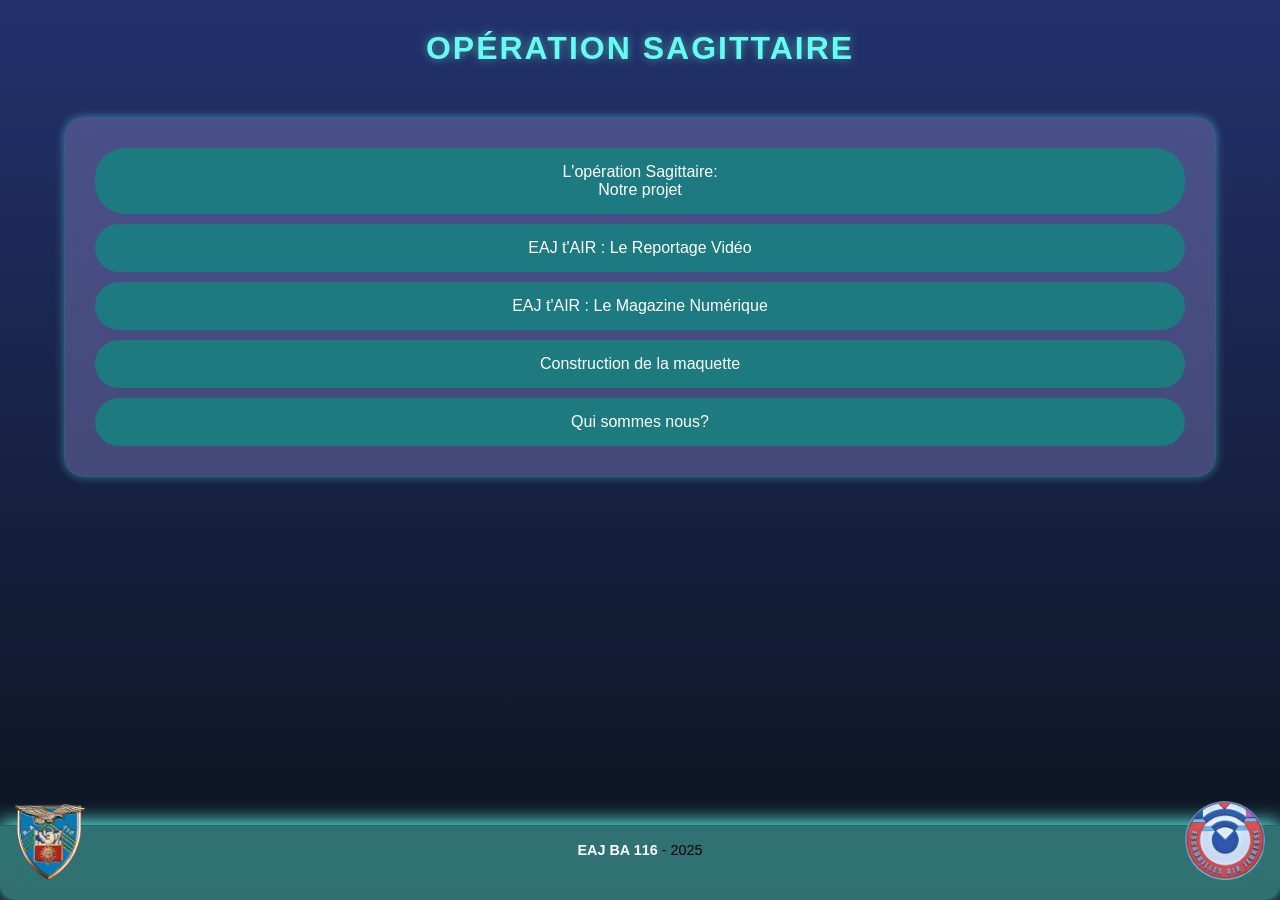
<file: index.html>
<!DOCTYPE html>
<html lang="fr">
<head>
    <meta charset="UTF-8">
    <meta name="viewport" content="width=device-width, initial-scale=1.0">
    <title>Opération Sagittaire</title>
     <link rel="stylesheet" href="styles.css">
    </head>
<body>
 <h1>Opération Sagittaire</h1>
 
 <div class="container">
        
   <div class="links-container">
            <a href="operationsagittaire.html" class="link" >L'opération Sagittaire:<br>Notre projet </a>
            <a href="eajtairvideo.html" class="link" >EAJ t'AIR : Le Reportage Vidéo </a>
            <a href="eajtairpdf.html" class="link" >EAJ t'AIR : Le Magazine Numérique</a>
            <a href="maquette.html" class="link" >Construction de la maquette</a>
            <a href="eaj.html" class="link" >Qui sommes nous?</a>
            </div>
    </div>

    <!-- Footer -->
    <footer class="accueilfooter">
        <img src="images/ba116.png" alt="Décor gauche" class="img-gauche">
        <p id="acceuilfooterp" style="color: #190303;position: relative;bottom: 100%;"><strong style="color: rgb(255, 255, 255);">EAJ BA 116</strong> - 2025</p>
                <img src="images/eaj.png" alt="Décor droite" class="img-droite">
      </footer>
    

    </footer>

</body>
</html>
</file>
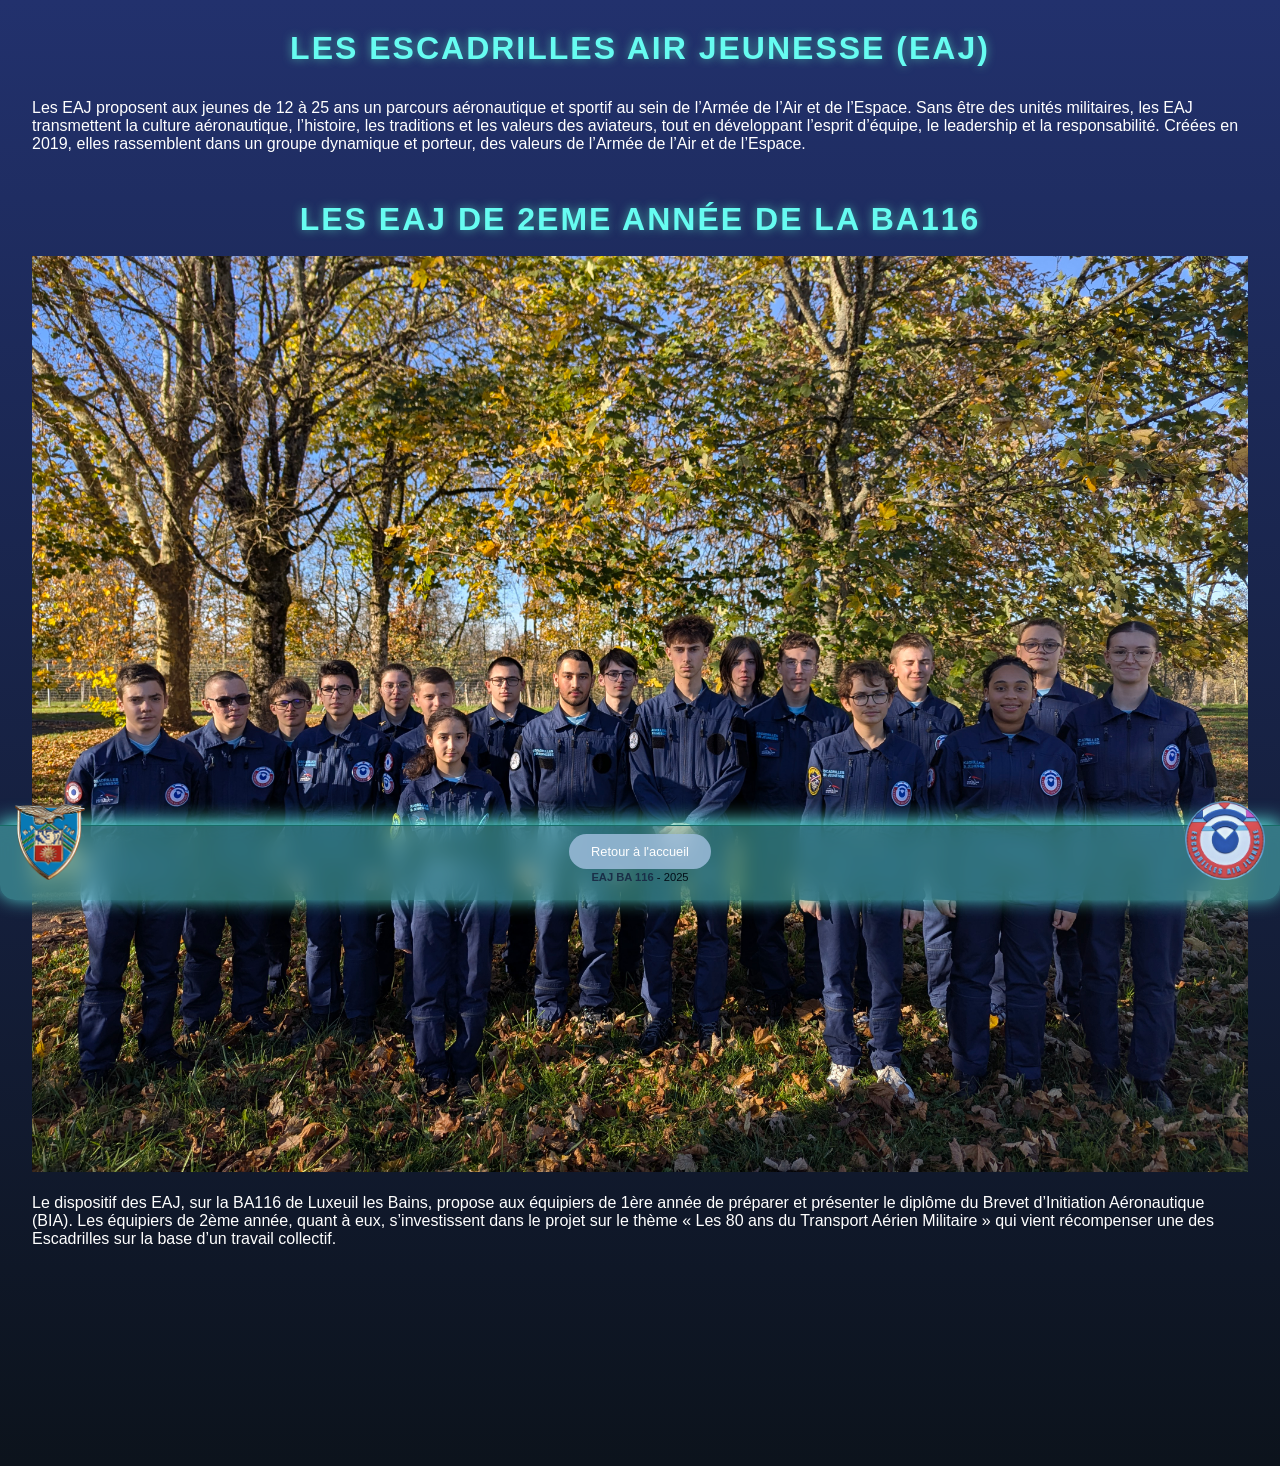
<file: eaj.html>
<!DOCTYPE html>
<html lang="fr">
<head>
    <meta charset="UTF-8">
    <meta name="viewport" content="width=device-width, initial-scale=1.0">
    <title>Qui sommes-nous ?</title>
    <link rel="stylesheet" href="styles.css">
</head>
<body>
      <h1>Les Escadrilles Air Jeunesse (EAJ) </h1>      
    <main>
         
        <p>Les EAJ proposent aux jeunes de 12 à 25 ans un parcours aéronautique et sportif au sein de l’Armée de l’Air et de l’Espace. Sans être des unités militaires, les EAJ transmettent la culture aéronautique, l’histoire, les traditions et les valeurs des aviateurs, tout en développant l’esprit d’équipe, le leadership et la responsabilité. Créées en 2019, elles rassemblent dans un groupe dynamique et porteur, des valeurs de l’Armée de l’Air et de l’Espace. </p><p><br></p>
        <h1>Les EAJ de 2eme année de la BA116</h1> 
        <p><br></p>
         <div class="photo-container">
    <img src="images/eaj2.jpg" alt="Photo des EAJ 2eme année" style="width: 100%; filter: saturate(100%) brightness(100%);">
  </div>
  <p><br></p>
        <p>Le dispositif des EAJ, sur la BA116 de Luxeuil les Bains, propose aux équipiers de 1ère année de préparer et présenter le diplôme du Brevet d’Initiation Aéronautique (BIA). Les équipiers de 2ème année, quant à eux, s’investissent dans le projet sur le thème « Les 80 ans du Transport Aérien Militaire » qui vient récompenser une des Escadrilles sur la base d’un travail collectif. <br>
    <br>   <br>
    <br><br><br>  
    <br></p>
 <div id="lightbox" onclick="this.style.display='none'">
    <img id="lightbox-img" src="images/eaj2.jpg">
</div>
    
    </main>

        <Footer>
      <a href="index.html" class="footer-btn">Retour à l'accueil</a>
          <img src="images/ba116.png" alt="Décor gauche" class="img-gauche">
          <p><br></p>
        <p style="color: #030f19;position: relative;bottom: 120%;font-size: 0.7rem;"> <strong>EAJ BA 116</strong> - 2025</p>
        
        <img src="images/eaj.png" alt="Décor droite" class="img-droite">
      </footer>
    
</body>
<script>
    
    // Animation fade-in
    window.addEventListener("DOMContentLoaded", () => {
      document.body.classList.add("fade-in");
    });
       // Ajouter effet fade-out sur les liens internes
    const links = document.querySelectorAll("a[href]");
    links.forEach(link => {
        link.addEventListener("click", function (e) {
            const href = this.getAttribute("href");

            // Ignore les liens externes ou ancrages
            if (!href.startsWith("http") && !href.startsWith("#")) {
                e.preventDefault();
                document.body.classList.remove("fade-in");
                document.body.classList.add("fade-out");
                setTimeout(() => {
                    window.location.href = href;
                }, 400); // délai identique à la durée de l'animation CSS
            }
        });
    });
</script>

</html>
</file>
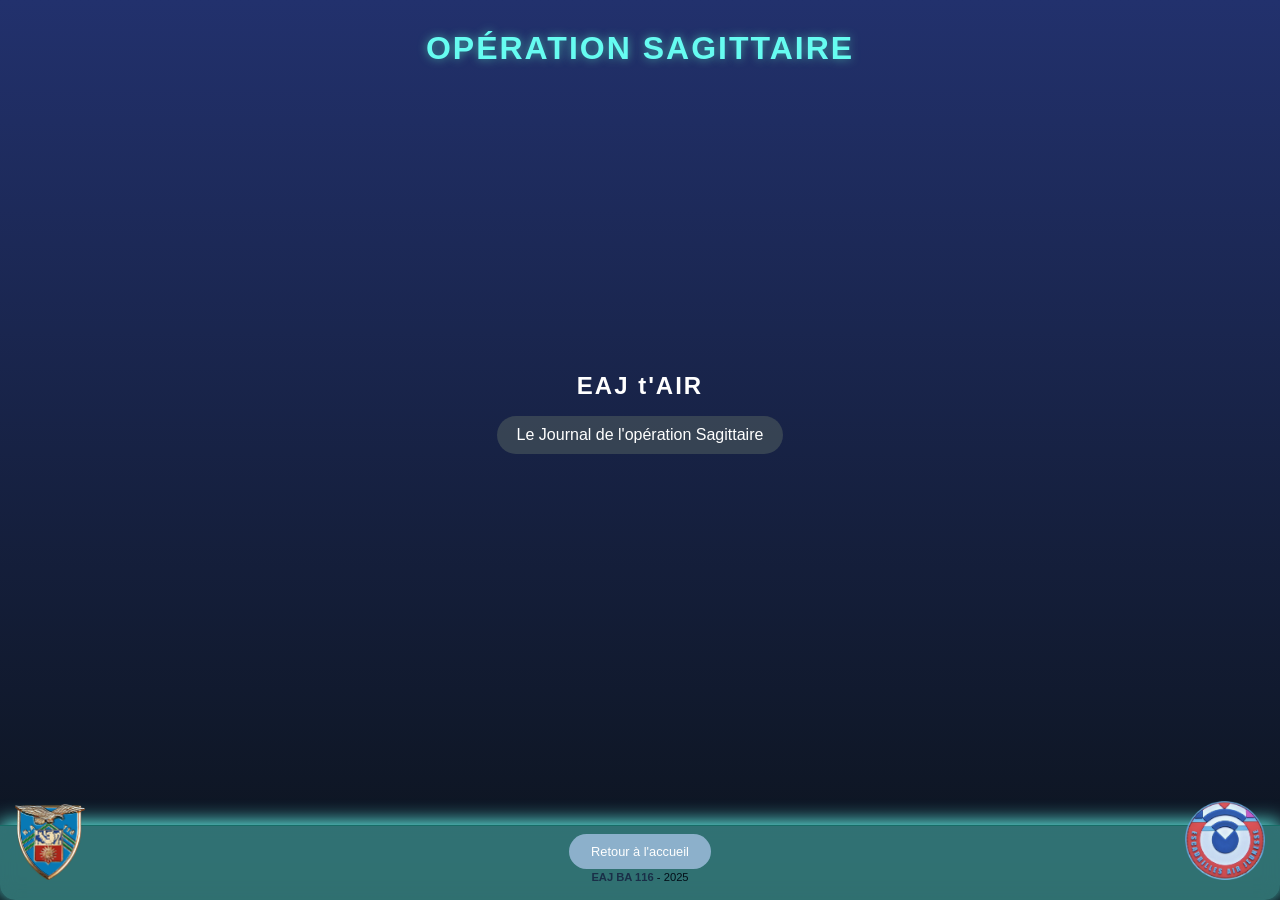
<file: eajtair.html>
<!DOCTYPE html>
<html lang="fr">
<head>
    <meta charset="UTF-8">
    <meta name="viewport" content="width=device-width, initial-scale=1.0">
    <title>Compagnons de la libération</title>
    <link rel="stylesheet" href="styles.css">
</head>
<body>

    <h1>Opération Sagittaire</h1>
</p>

 <main>
 <h2>EAJ t'AIR</h2>
<!-- Bouton principal -->
<a href="eajtairpdf.html" class="btn">Le Journal de l'opération Sagittaire</a>
<h1><br></h1>


      <Footer>
      <a href="index.html" class="footer-btn">Retour à l'accueil</a>
          <img src="images/ba116.png" alt="Décor gauche" class="img-gauche">
          <p><br></p>
        <p style="color: #030f19;position: relative;bottom: 120%;font-size: 0.7rem;"> <strong>EAJ BA 116</strong> - 2025</p>
        
        <img src="images/eaj.png" alt="Décor droite" class="img-droite">
      </footer>
    </main>
</body>
<script>
  function openLightbox(src) {
      const lightbox = document.getElementById('lightbox');
      const img = document.getElementById('lightbox-img');
      img.src = src;
      lightbox.style.display = 'flex';
    }

    // Animation fade-in
    window.addEventListener("DOMContentLoaded", () => {
      document.body.classList.add("fade-in");
    });
       // Ajouter effet fade-out sur les liens internes
    const links = document.querySelectorAll("a[href]");
    links.forEach(link => {
        link.addEventListener("click", function (e) {
            const href = this.getAttribute("href");

            // Ignore les liens externes ou ancrages
            if (!href.startsWith("http") && !href.startsWith("#")) {
                e.preventDefault();
                document.body.classList.remove("fade-in");
                document.body.classList.add("fade-out");
                setTimeout(() => {
                    window.location.href = href;
                }, 400); // délai identique à la durée de l'animation CSS
            }
        });
    });
  
    function ouvrirPDF() {
  const lightbox = document.getElementById("pdf-lightbox");
  lightbox.classList.remove("fade-out");
  lightbox.style.display = "flex";
  document.body.style.overflow = "hidden"; // Empêche scroll fond
}

function fermerPDF(event) {
  const lightbox = document.getElementById("pdf-lightbox");
  lightbox.classList.add("fade-out");
  setTimeout(() => {
    lightbox.style.display = "none";
    lightbox.classList.remove("fade-out");
    document.body.style.overflow = ""; // Réactive scroll
  }, 400);
  event.stopPropagation();
}
</script>

</html>
</file>
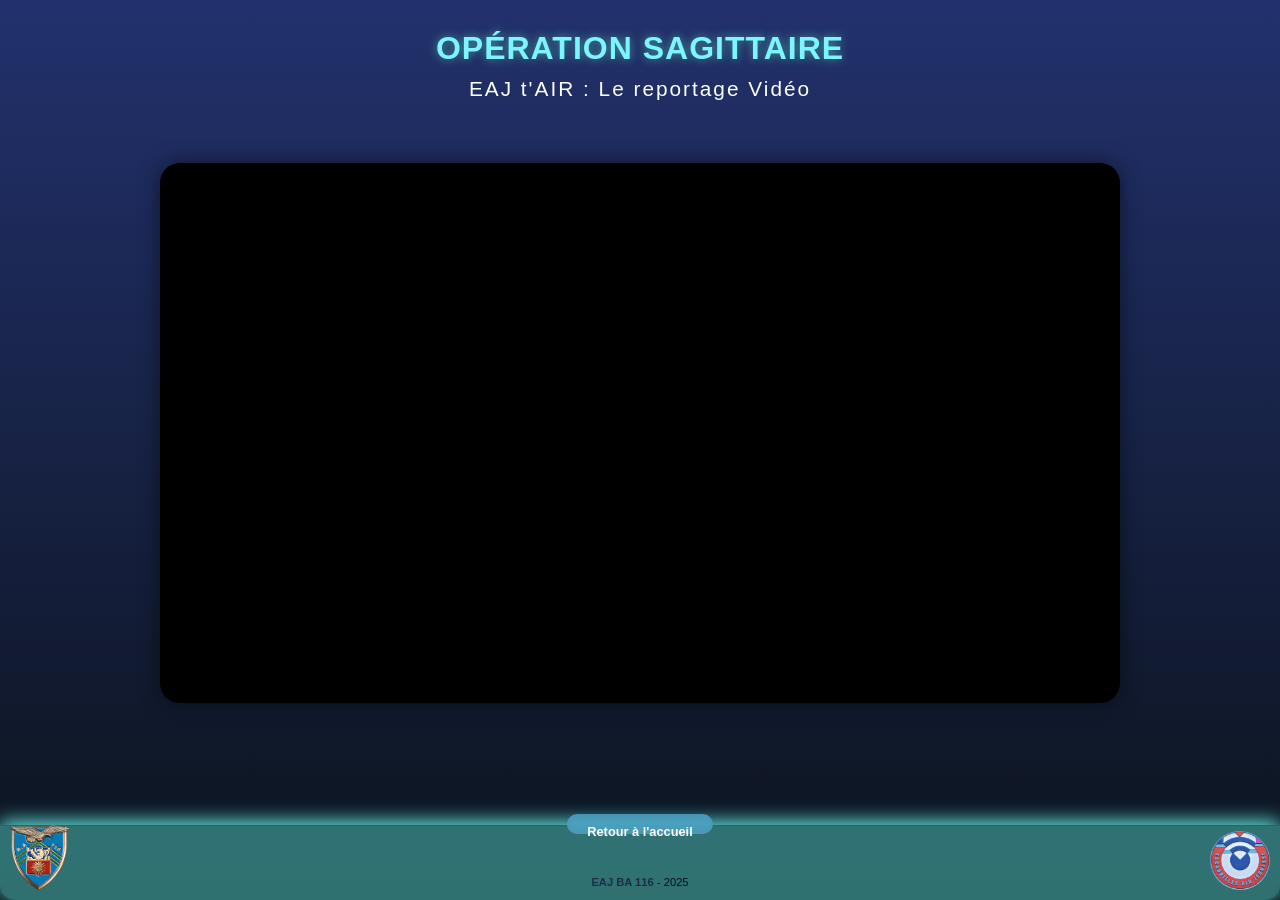
<file: eajtairvideo.html>
<!DOCTYPE html>
<html lang="fr">
<head>
  <meta charset="UTF-8">
  <meta name="viewport" content="width=device-width, initial-scale=1.0">
  <title>Opération Sagittaire</title>
  <link rel="stylesheet" href="styles.css">
  <style>
    /* ----- RESET DE BASE ----- */
    * {
      margin: 0;
      padding: 0;
      box-sizing: border-box;
    }

    body {
      font-family: "Poppins", Arial, sans-serif;
      background: linear-gradient(180deg, #22316d, #0c131c);
      color: #ffffff;
      display: flex;
      flex-direction: column;
      min-height: 100vh;
      text-align: center;
    }

    h1 {
      margin-top: 30px;
      font-size: 2rem;
      color: #7df5ff;
      letter-spacing: 1px;
      text-transform: uppercase;
    }

    h2 {
      margin: 10px 0 30px;
      font-size: 1.3rem;
      font-weight: 400;
    }

    main {
      flex: 1;
      display: flex;
      flex-direction: column;
      justify-content: center;
      align-items: center;
      padding: 20px;
    }

    /* ----- CONTENEUR VIDÉO ----- */
    .video-frame {
      position: relative;
      width: min(100%, 960px);
      margin: 0 auto 40px;
      border-radius: 20px;
      overflow: hidden;
      background: #000;
      box-shadow: 0 0 20px rgba(0, 0, 0, 0.5);
    }

    .video-frame::before {
      content: "";
      display: block;
      padding-top: 56.25%; /* ratio 16:9 */
    }

    .video-frame iframe {
      position: absolute;
      inset: 0;
      width: 100%;
      height: 100%;
      border: none;
    }

    /* ----- PIED DE PAGE ----- */
    footer {
      position: relative;
      padding: 20px;
    }

    .footer-btn {
      display: inline-block;
      margin-bottom: 10px;
      padding: 10px 20px;
      border-radius: 25px;
      background-color: rgba(76, 157, 192, 0.85);
      color: white;
      text-decoration: none;
      font-weight: 600;
      transition: background-color 0.3s ease;
    }

    .footer-btn:hover {
      background-color: #29313b;
      transform: translateY(-2px);
    }

    .img-gauche, .img-droite {
      position: absolute;
      bottom: 10px;
      width: 60px;
    }

    .img-gauche {
      left: 10px;
    }

    .img-droite {
      right: 10px;
    }

    @media (max-width: 600px) {
      h2 {
        font-size: 1.1rem;
      }
      footer img {
        width: 50px;
      }
    }
  </style>
</head>
<body>
  <h1>Opération Sagittaire</h1>
  <h2>EAJ t'AIR : Le reportage Vidéo</h2>

  <main>
    <div class="video-frame">
      <iframe
        src="https://www.youtube.com/embed/fUmb8oddM1o?si=LAhIwI4kT2lMy9ya"
        title="Opération Sagittaire"
        allow="accelerometer; autoplay; clipboard-write; encrypted-media; gyroscope; picture-in-picture; web-share"
        allowfullscreen>
      </iframe>
    </div>
  </main>

  <footer>
    <a href="index.html" class="footer-btn">Retour à l'accueil</a>
    <img src="images/ba116.png" alt="Décor gauche" class="img-gauche">
    <p style="color: #030f19;font-size: 0.7rem;"><strong>EAJ BA 116</strong> - 2025</p>
    <img src="images/eaj.png" alt="Décor droite" class="img-droite">
  </footer>
</body>
</html>
</file>
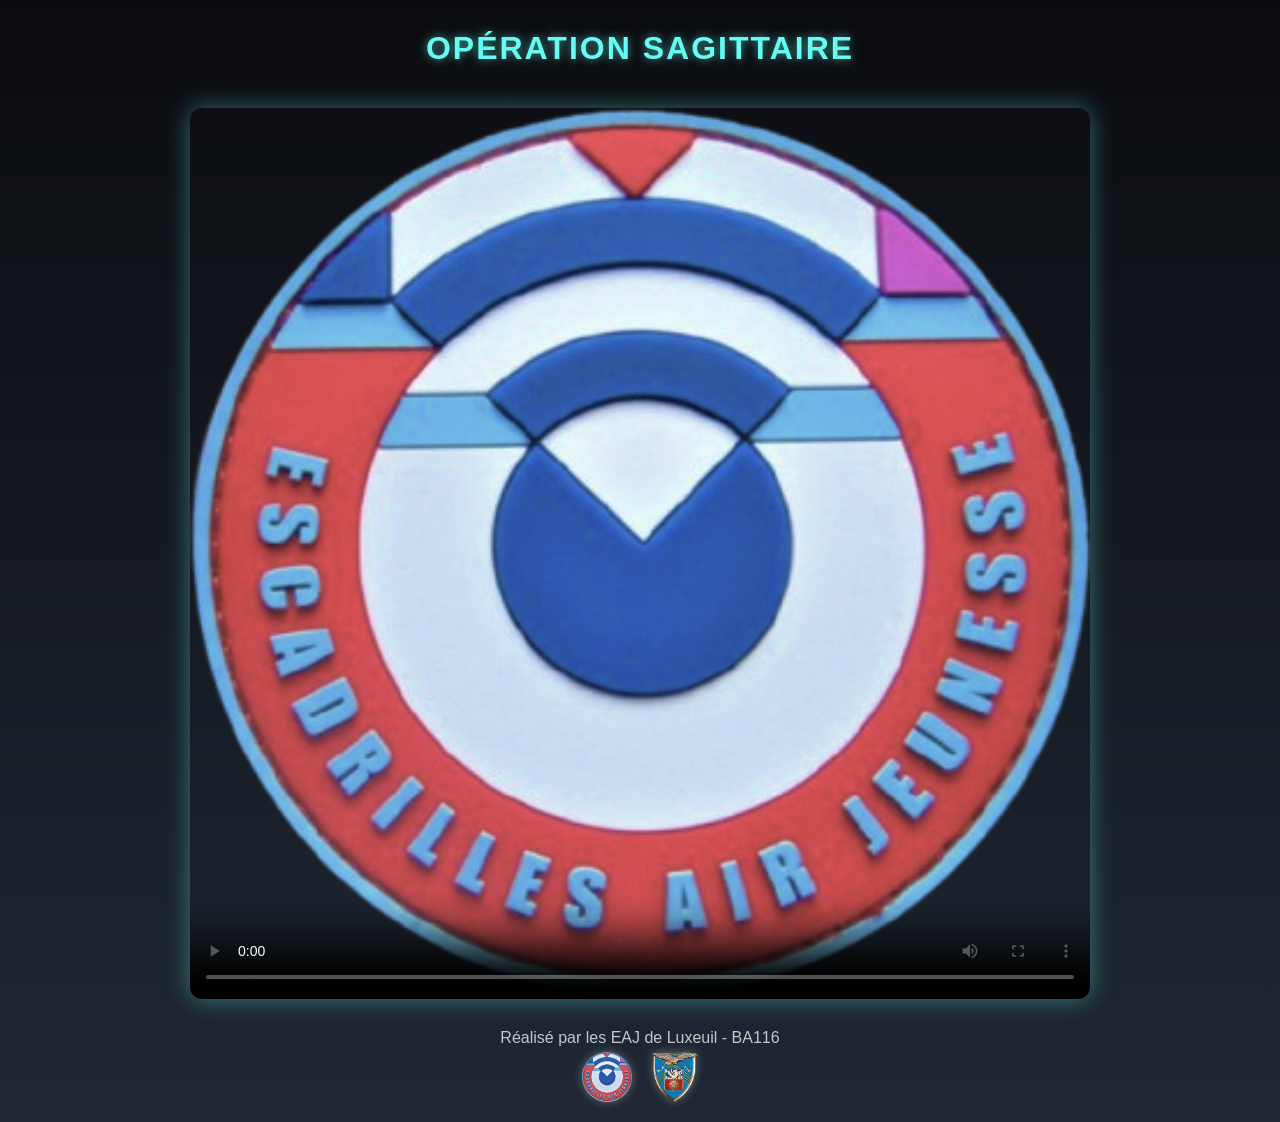
<file: video.html>
<!DOCTYPE html>
<html lang="fr">
<head>
    <meta charset="UTF-8">
    <meta name="viewport" content="width=device-width, initial-scale=1.0">
    <title>Opération Sagittaire</title>
    <style>
        /* Style global élégant et moderne */
        body {
            margin: 0;
            padding: 0;
            font-family: "Poppins", Arial, sans-serif;
            background: linear-gradient(180deg, #0b0c10, #1f2833);
            color: #ffffff;
            display: flex;
            flex-direction: column;
            align-items: center;
            min-height: 100vh;
            justify-content: space-between;
        }

        h1 {
            margin-top: 30px;
            font-size: 2em;
            letter-spacing: 2px;
            text-transform: uppercase;
            text-align: center;
            color: #66fcf1;
            text-shadow: 0 0 10px #45a29e;
        }

        video {
            width: 90%;
            max-width: 900px;
            border-radius: 12px;
            box-shadow: 0 0 25px rgba(102, 252, 241, 0.4);
            margin: 20px 0;
        }

        footer {
            display: flex;
            flex-direction: column;
            align-items: center;
            margin-bottom: 20px;
        }

        footer p {
            font-size: 1em;
            margin: 10px 0 5px 0;
            color: #c5c6c7;
        }

        .logos {
            display: flex;
            gap: 20px;
            justify-content: center;
            align-items: center;
        }

        .logos img {
            height: 50px;
            width: auto;
            filter: drop-shadow(0 0 5px rgba(255,255,255,0.3));
        }

        /* Adaptation mobile */
        @media (max-width: 600px) {
            h1 {
                font-size: 1.5em;
            }

            .logos img {
                height: 40px;
            }
        }
    </style>
</head>
<body>

    <h1>Opération Sagittaire</h1>

    <video controls poster="eaj.png">
        <source src="operaionsagittaire.mp4" type="video/mp4">
        Votre navigateur ne supporte pas la lecture vidéo.
    </video>

    <footer>
        <p>Réalisé par les EAJ de Luxeuil - BA116</p>
        <div class="logos">
            <img src="eaj.png" alt="Logo EAJ">
            <img src="ba116.png" alt="Logo BA116">
        </div>
    </footer>

</body>
</html>
</file>
<file: styles.css>
/* Reset de base pour une compatibilité optimale entre navigateurs */
* {
    margin: 0;
    padding: 0;
    box-sizing: border-box;
}
/* Style global élégant et moderne */
        body {          
            font-family: "Poppins", Arial, sans-serif;
            background: linear-gradient(180deg, #22316d, #0c131c);
            color: #ffffff;
            display: flex;
            flex-direction: column;
            min-height: 100vh;
         
        }

        /* Zone principale */
main {
    flex: 1;
    display: flex;
    flex-direction: column;
    justify-content: center;
    align-items: center;
    padding: 20px;
}
/* Conteneur principal qui grandit pour pousser le footer en bas */
.container {
    text-align: center;
    position: relative;
    
    background: rgba(114, 114, 174, 0.509); /* semi-transparent */
    backdrop-filter: blur(12px); /* flou d’arrière-plan */
    -webkit-backdrop-filter: blur(12px); /* compatibilité Safari */
    border: 1px solid rgba(15, 127, 106, 0.4);
    padding: 30px 30px;
    border-radius: 20px;
    box-shadow: 0 0 10px rgba(102, 252, 241, 0.4);
    width: 90%;
    color: #7a1717;
        margin: 50px auto;
    animation: fadeInUp 0.6s ease-out;
}

        h1 {
            margin-top: 30px;
            font-size: 2em;
            letter-spacing: 2px;
            text-transform: uppercase;
            text-align: center;
            color: #66fcf1;
            text-shadow: 0 0 10px #45a29e;
        }

       
        h2 {
            margin-top: 20px;
            font-size: 1.5em;
            letter-spacing: 2px;
            text-align: center;
          
        }
footer {
    position: fixed;
    margin-top: auto;
    text-align: center;
    padding: 30px 0;
    font-size: 0.9rem;
    margin-top: 50px;
    color:  #66fcf1;
    background: rgba(102, 252, 241, 0.4); /* fond semi-transparent */
    backdrop-filter: blur(10px); /* flou léger */
    -webkit-backdrop-filter: blur(10px);
    border-top: 0.5px solid  #176d67;;
    box-shadow: 0 -3px 20px  #66fcf1;;
    border-radius: 0 0 15px 15px;
    text-align: center;
    width: 100%;
  bottom: 0px;
  height: 75px;
}
               

    
/* Conteneur des liens */
.links-container {
  
    display: flex;
    flex-direction: column;
    gap: 10px;
}
/* Style des liens */
.link {
    text-decoration: none;
    padding: 15px 25px;
    background-color: rgba(24, 129, 129, 0.881);
    color: white;
    border-radius: 30px;
    font-size: 1rem;
    font-weight: 500;
    transition: background-color 0.3s ease, transform 0.3s ease;
}

/* Effet au survol des liens */
.link:hover {
    background-color: #0e3034;
    transform: translateY(-3px); /* Léger effet de soulèvement */
}
header {
     padding: 10px 0;
    font-size: 1.2rem;
    font-family:'Segoe UI', Tahoma, Geneva, Verdana, sans-serif;
    color: #333333;
    background: rgba(156, 164, 210, 0.322); /* fond semi-transparent */
    backdrop-filter: blur(10px); /* flou léger */
    -webkit-backdrop-filter: blur(10px);
    border-bottom: 1px solid rgba(255, 255, 255, 0.3);
    box-shadow: 0 -3px 20px rgba(111, 90, 90, 0.05);
    border-radius: 0 0 15px 15px;
    text-align: center;
}
.audio-player {
    text-align: center;
    margin: 30px 0;
  }

  blockquote {
    background: rgba(201, 193, 180, 0.979);
  
    border-left: 8px solid #5c470f;
    color: #000000;
    font-size: 1.2em;
    line-height: 1.6;
    box-shadow: 0 4px 10px rgba(0,0,0,0.05);
  }

  blockquote p {
color: #3f3f40;
font-family: "Satisfy", cursive;

text-justify: none;
  }
  
  #lightbox {
    display: none;
    position: fixed;
    z-index: 100;
    left: 0; top: 0;
    width: 100%;
    height: 100%;
    background: rgba(0,0,0,0.85);
    justify-content: center;
    align-items: center;
  }

  #lightbox img {
    max-width: 200%;
    max-height: 200%;
    border: 8px solid #605f66;
    box-shadow: 0 0 20px #3430307d;
  }

footer strong {
    color: #1a2f48;
    font-weight: 600;
}

.footer-btn {
    position: relative;
    
    padding: 10px 22px;
    height: 10%;
    background-color: rgba(157, 189, 219, 0.85);
    color: white;
    border-radius: 30px;
    font-size: 0.8rem;
    text-decoration: none;
    border: none;
    bottom: 95%;
    backdrop-filter: blur(4px);
    transition: background-color 0.3s ease, transform 0.2s ease;
}

.footer-btn:hover {
    background-color: rgba(30, 39, 48, 0.9);
    transform: translateY(-3px); /* Léger effet de soulèvement */
}

  p footer{
 font-size: 0.4rem;

  }
  .img-gauche,
  .img-droite {
    position: fixed;
    bottom: 20px;
    width: 70px; /* ajuste selon la taille de tes images */
    z-index: 999;
  }
  
  .img-gauche {
    left: 15px;
    
  }
  
  .img-droite {
    right: 15px;
    width: 80px; /* ajuste selon la taille de tes images */
  }


        /* Adaptation mobile */
        @media (max-width: 600px) {
            h1 {
                font-size: 1.5em;
            }

            .logos img {
                height: 40px;
                
            }
              .video-frame { width: 96vw; border-radius: 16px; }
        }
.accueilfooter{
  position: fixed;
width: 100%;
bottom: 0px;
height: 75px;
}
 /* ——— Vidéo responsive ——— */
.video-frame {
  width: min(92vw, 1100px);      /* s’adapte à l’écran, borné à 1100px */
  aspect-ratio: 16 / 9;          /* garde un ratio propre */
  background: #000;              /* barres noires si besoin */
  border-radius: clamp(12px, 2vw, 25px);
  overflow: hidden;
  box-shadow: 0 0 25px rgba(102, 252, 241, 0.4);
  margin: 20px auto;
}

.video-frame > video {
  width: 100%;
  height: 100%;
  display: block;
  object-fit: contain;           /* évite la coupe ; utilise cover si tu veux recadrer */
}

/* Centre le contenu et évite que le footer fixe ne chevauche la vidéo */
main {
  flex: 1;
  display: flex;
  align-items: center;
  justify-content: center;
  padding: clamp(12px, 2.5vw, 32px);
  padding-bottom: 110px;         /* >= hauteur du footer (75px) + marge */
}

/* Mobile : un peu plus large et bords plus doux */
@media (max-width: 600px) {
  .video-frame { width: 96vw; border-radius: 16px; }
}
.pdf-close {
    position: absolute;
    top: 10px;
    right: 12px;
    font-size: 1.2rem;
    background-color: rgba(68, 84, 99, 0.9);
    color: white;
    border: none;
    border-radius: 50%;
    width: 32px;
    height: 32px;
    display: flex;
    align-items: center;
    justify-content: center;
    cursor: pointer;
    z-index: 10;
    transition: background-color 0.3s ease;
}

.pdf-close:hover {
    background-color: rgba(68, 84, 99, 1);
}

.btn {
    display: inline-block;
    padding: 10px 20px;
    border: none;
    text-decoration: none;
    border-radius: 25px;
    background-color: rgba(61, 73, 86, 0.85);
    color: white;
    cursor: pointer;
    font-size: 1rem;
    transition: background-color 0.3s ease;
    text-align: center;
    max-width: 90vw;
    margin: 1rem auto;
}

.btn:hover {
    background-color: rgba(30, 39, 48, 0.9);
    transform: translateY(-3px); /* Léger effet de soulèvement */
}
</file>
